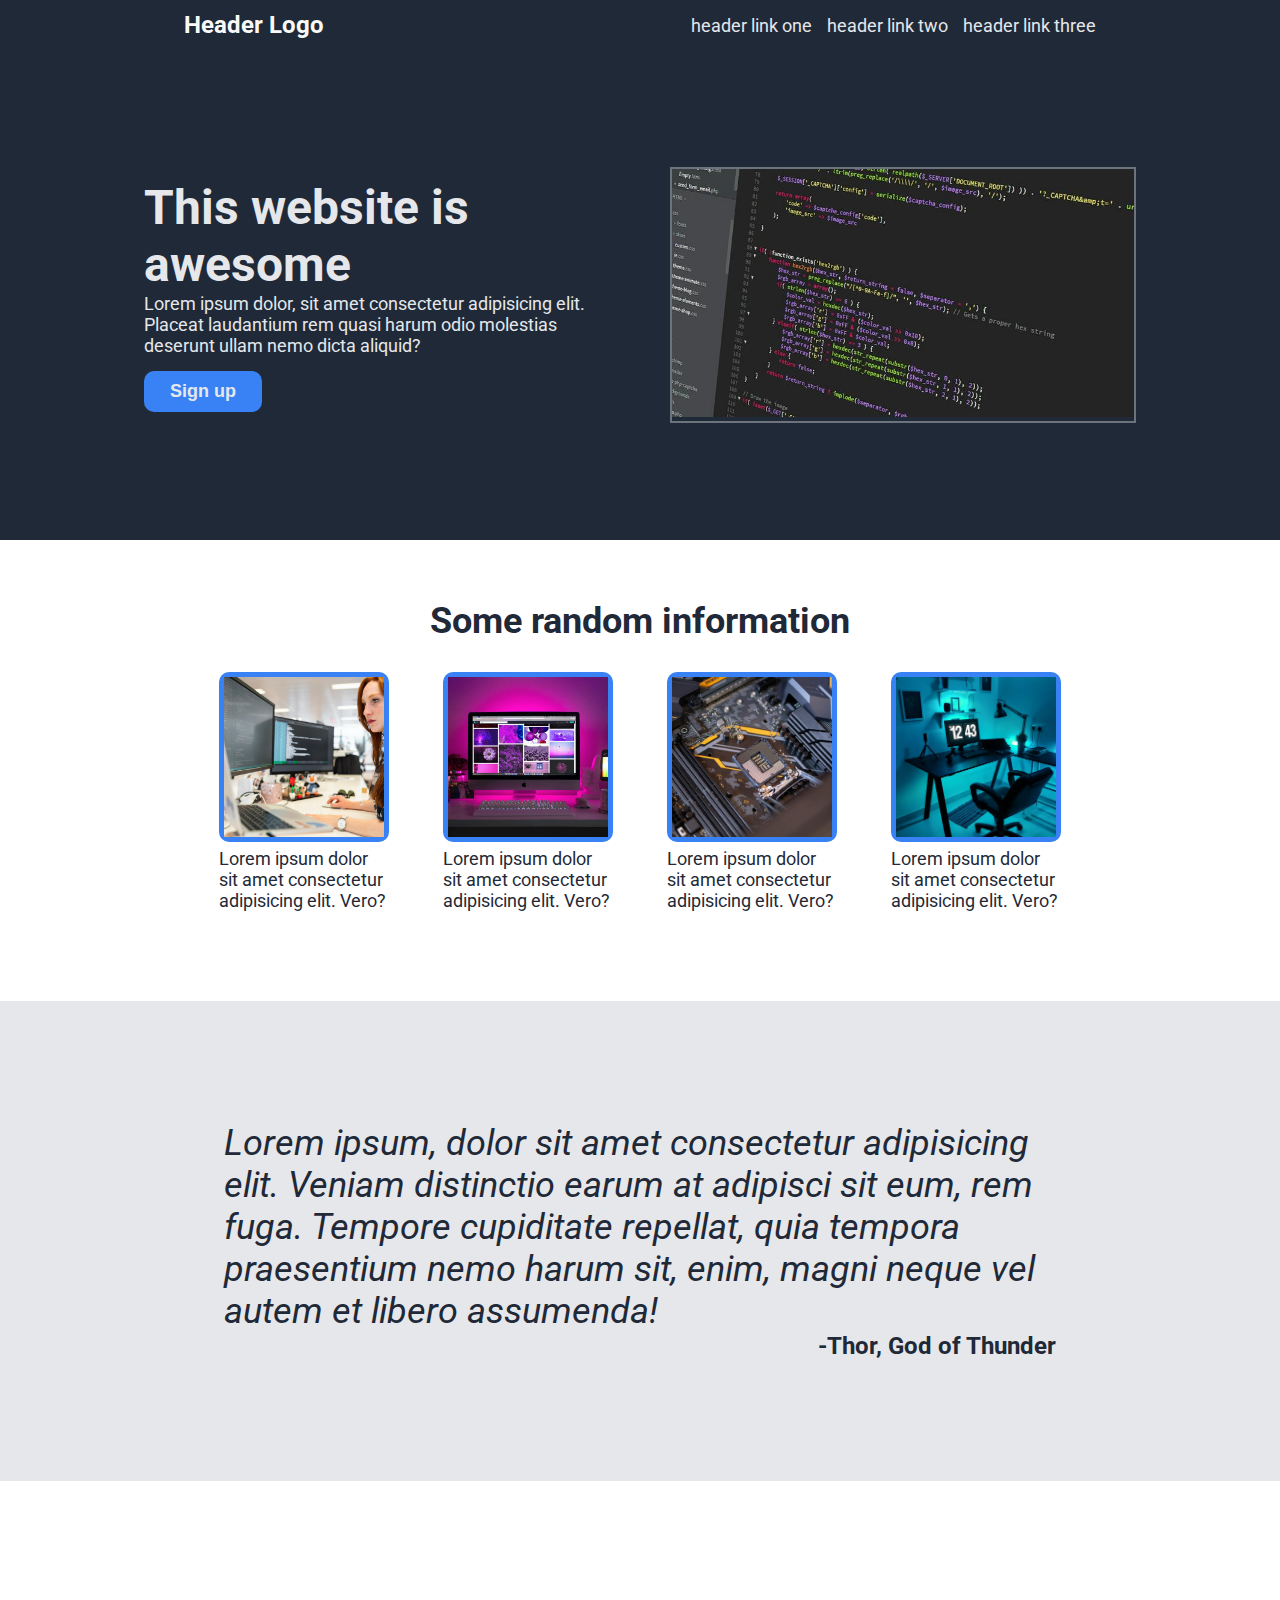
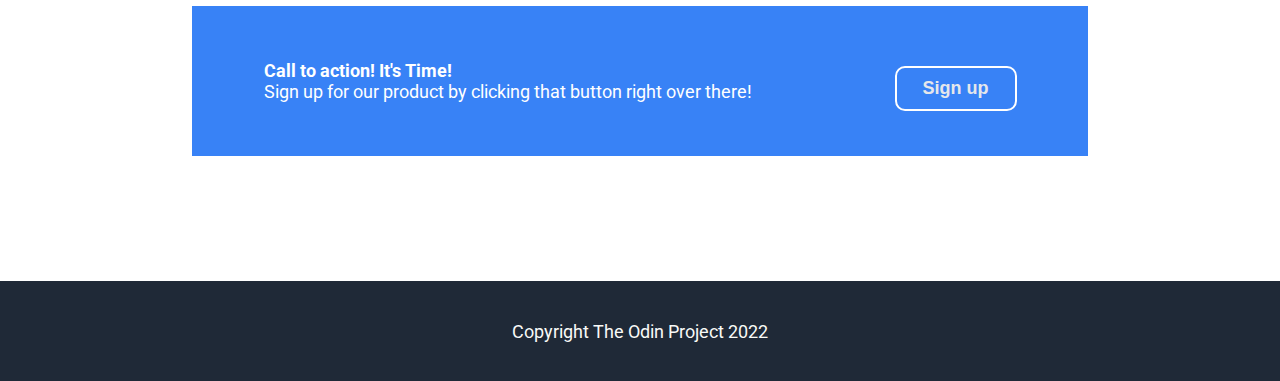
<file: index.html>
<!DOCTYPE html>
<html lang="en">

<head>
    <meta charset="UTF-8">
    <meta http-equiv="X-UA-Compatible" content="IE=edge">
    <meta name="viewport" content="width=device-width, initial-scale=1.0">
    <title>Odin Project</title>
    <link rel="stylesheet" href="style.css">
</head>

<body>

    <div class="header">

        <div class="header-logo">Header Logo</div>
        <div class="header-links">
            <ul>
                <li><a href="">header link one</a></li>
                <li><a href="">header link two</a></li>
                <li><a href="">header link three</a></li>
            </ul>
        </div>
    </div>

    <div class="head-content">
        <div class="head-info">
            <h1>This website is awesome</h1>
            <p>Lorem ipsum dolor, sit amet consectetur adipisicing elit. Placeat laudantium rem quasi harum odio
                molestias deserunt ullam nemo dicta aliquid?</p>
            <button>Sign up</button>
        </div>
        <div class="head-placeholder">
            <img src="images/3.jpg" alt="Pixabay">
        </div>
    </div>

    <div class="main-1">
        <h2>Some random information</h2>
        <div class="card-container">
            <div class="card-box">
                <div class="card"><img src="images/5.jpg" alt="Athena"></div>
                <div class="card-text">Lorem ipsum dolor sit amet consectetur adipisicing elit. Vero?</div>
            </div>
            <div class="card-box">
                <div class="card"><img src="images/1.jpg" alt="designecologist"></div>
                <div class="card-text">Lorem ipsum dolor sit amet consectetur adipisicing elit. Vero?</div>
            </div>
            <div class="card-box">
                <div class="card"><img src="images/2.jpg" alt="sharad-kachhi"></div>
                <div class="card-text">Lorem ipsum dolor sit amet consectetur adipisicing elit. Vero?</div>
            </div>
            <div class="card-box">
                <div class="card"><img src="images/4.jpg" alt="sharad-kachhi"></div>
                <div class="card-text">Lorem ipsum dolor sit amet consectetur adipisicing elit. Vero?</div>
            </div>
        </div>
    </div>
    <div class="main-2">
        <div class="main-2-container">
            <p><em>Lorem ipsum, dolor sit amet consectetur adipisicing elit. Veniam distinctio earum at adipisci sit
                    eum,
                    rem fuga. Tempore cupiditate repellat, quia tempora praesentium nemo harum sit, enim, magni
                    neque
                    vel
                    autem et libero assumenda!</em></p>
            <p class="q-author">-Thor, God of Thunder</p>
        </div>
    </div>
    <div class="main-3">
        <div class="sign-up-box">
            <div class="sign-up-text">
                <p><strong>Call to action! It's Time!</strong></p>
                <p>Sign up for our product by clicking that button right over there!</p>
            </div>
            <button class="sign-up-button">Sign up</button>
        </div>
    </div>
    <div class="footer">Copyright The Odin Project 2022</div>
</body>

</html>
</file>
<file: style.css>
@import url('https://fonts.googleapis.com/css2?family=Roboto:ital,wght@0,100;0,300;0,400;0,500;0,700;0,900;1,100;1,300;1,400;1,500;1,700;1,900&display=swap');

* {
    box-sizing: border-box;
    margin: 0;
    padding: 0;
    /*border: 1px solid red;*/
}

img {
    width: 200px;
    height: auto;
}

body {
    display: flex;
    flex-direction: column;
    font-family: 'Roboto', sans-serif;
    font-size: 18px;
    margin: 0 auto;
    max-width: 1450px;
}


/*HEADER*/

.header {
    display: flex;
    justify-content: space-around;
    align-items: center;
    height: 50px;
    background-color: #1F2937;
    color: white;

}

.header-logo {
    font-size: 24px;
    color: #F9FAF8;
    font-weight: bold;

}

.header ul {
    display: flex;
    gap: 15px;
}

.header li {
    list-style-type: none;
}

.header a {
    text-decoration: none;
    color: #E5E7EB;
}

.header a:hover {
    text-decoration: underline;
}

/*HEAD CONTENT */

.head-content {
    display: flex;
    align-items: center;
    justify-content: center;
    background-color: #1F2937;
    height: 490px;
}

.head-info,
.head-placeholder {
    width: 50%;
    max-width: 466px;
}

.head-info {
    color: #E5E7EB;

}

.head-placeholder {
    margin-left: 60px;
    min-height: 241px;
    border: 2px solid #6D737C;
}

.head-placeholder img {
    width: 100%;
    height: 100%;
    object-fit: cover;
}

.head-info h1 {
    font-size: 48px;
    font-weight: bolder;
}

button {
    margin-top: 15px;
    padding: 10px 26px;
    background-color: #3882F6;
    border-radius: 10px;
    color: #E5E7EB;
    font-size: 18px;
    font-weight: bold;
    border: none;
    cursor: pointer;
}


/*MAIN*/
.main-1 {
    color: #1F2937;
    display: flex;
    flex-direction: column;
    align-items: center;
    margin: 30px 0 90px;
}

h2 {
    font-size: 36px;
    font-weight: bolder;
    text-align: center;
    margin: 30px auto;
}

.card-container {
    display: flex;
    flex-direction: row;
    width: 70%;
    justify-content: space-around;
    flex-wrap: wrap;
}

.card-box {
    width: 170px;

}

.card {
    height: 170px;
    border: 5px solid #3882F6;
    border-radius: 10px;
    margin-bottom: 6px;
}

.card img {
    max-width: 100%;
    height: 100%;
    object-fit: cover;
}

/*MAIN-2*/

.main-2 {
    background-color: #E5E7EB;
    color: #1F2937;
    display: flex;
    justify-content: center;
    align-items: center;
    height: 480px;
    flex-direction: column;
}

.main-2-container {
    max-width: 65%;
    text-align: left;
}

.main-2 em {
    font-size: 36px;
    font-style: italic;
    text-align: left;
}

.q-author {
    text-align: right;
    font-size: 24px;
    font-weight: bold;
}

/*MAIN-3*/

.main-3 {
    display: flex;
    justify-content: center;
    align-items: center;
    height: 400px;
}

.sign-up-box {
    display: flex;
    justify-content: space-around;
    align-items: center;
    background-color: #3882F6;
    color: white;
    width: 70%;
    height: 150px;
}

.sign-up-button {
    border: 2px solid white;
}

/* FOOTER */

.footer {
    display: flex;
    align-items: center;
    justify-content: center;
    height: 100px;
    background-color: #1F2937;
    color: #F9FAF8;

}
</file>
